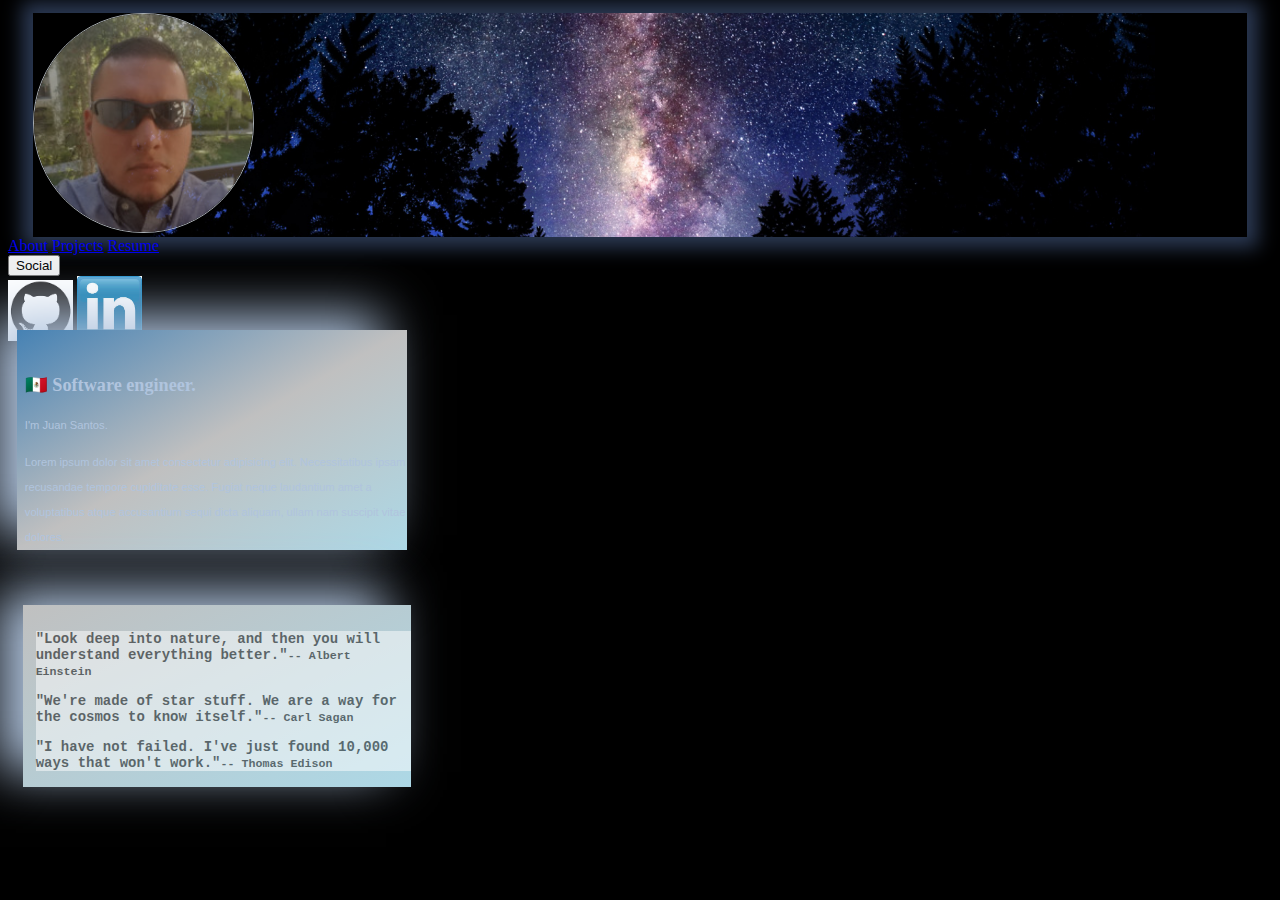
<file: index.html>
<!DOCTYPE html>
<html lang="en">

<head>
    <meta charset="UTF-8">
    <meta name="viewport" content="width=device-width, initial-scale=1.0">
    <meta http-equiv="X-UA-Compatible" content="ie=edge">
    <title>
        Juan Santos
    </title>
    <link rel="shortcut icon" type="image/x-icon" href="./assets/img/logo.ico">
    <!-- Bootstrap and personal CSS links -->
    <link rel="stylesheet" href="https://stackpath.bootstrapcdn.com/bootstrap/4.1.3/css/bootstrap.min.css" integrity="sha384-MCw98/SFnGE8fJT3GXwEOngsV7Zt27NXFoaoApmYm81iuXoPkFOJwJ8ERdknLPMO"
        crossorigin="anonymous">
    <link rel="stylesheet" href="./assets/css/style.css" type="text/css">

    <link rel="stylesheet" href="https://cdnjs.cloudflare.com/ajax/libs/animate.css/3.5.2/animate.min.css">
</head>

<body class="dark-background">
    <!-- Jumbotron navbar -->
    <div class="jumbotron animated fadeInDown" id="navbar-jumbotron">
        <!-- Picture -->
        <div>
            <img src="./assets/img/picture.jpeg" alt="profile-pic" id="navbar-pic" class="">
        </div>
        <!-- Dropdown Button -->
        <div class="dropdown" id="navbar-btn">
            <button class="btn btn-secondary btn-sm dropdown-toggle" type="button" id="dropdownMenuButton" data-toggle="dropdown" aria-haspopup="true"
                aria-expanded="false">
                Juan Santos
            </button>
            <div class="dropdown-menu" id="btn-menu" aria-labelledby="dropdownMenuButton">
                <a class="dropdown-item" href="./index.html">About</a>
                <a class="dropdown-item" href="./projects.html">Projects</a>
                <a class="dropdown-item" href="./resume.html" target="_blank">Resume</a>
                <div class="dropdown-divider"></div>
                <a class="dropdown-item" href="https://github.com/jsantos09" target="_blank">
                    <img src="./assets/img/github.png" class="social-link rounded animated fadeInRight" alt="github.img">
                </a>
                <a class="dropdown-item" href="https://www.linkedin.com/in/jsantos01/" target="_blank">
                    <img src="./assets/img/linkedin.jpeg" class="social-link rounded animated fadeInLeft" alt="linkedin.img">
                </a>
            </div>
        </div>
    </div>

    <!-- Container -->
    <div class="container-fluid">
        <!-- Button navbar -->
        <div class="row animated fadeIn" id="btn-navbar">
            <div class="btn-group btn-group-lg" id="btn-grp" role="group" aria-label="Button group with nested dropdown">
                <a href="./index.html" role="button" class="btn btn-dark">About</a>
                <a href="./projects.html" role="button" class="btn btn-dark">Projects</a>
                <a href="./resume.html" role="button" class="btn btn-dark">Resume</a>
                <div class="btn-group btn-group-lg" role="group">
                    <button id="btnGroupDrop1" type="button" class="btn btn-dark dropdown-toggle" data-toggle="dropdown" aria-haspopup="true"
                        aria-expanded="false">
                        Social
                    </button>
                    <div class="dropdown-menu" aria-labelledby="btnGroupDrop1">
                        <a class="dropdown-item" href="https://github.com/jsantos09" target="_blank">
                            <img src="./assets/img/github.png" alt="githubImg" class="social-link rounded animated zoomIn">
                        </a>
                        <a class="dropdown-item" href="https://www.linkedin.com/in/jsantos01/" target="_blank">
                            <img src="./assets/img/linkedin.jpeg" alt="linkedinImg" class="social-link rounded animated zoomIn">
                        </a>
                    </div>
                </div>
            </div>
        </div>
        <div class="row animated fadeInLeft" id="main-container">
            <div class="col-sm-11">
                <div id="info">
                    <h5 id="intro">🇲🇽 Software engineer.</h5>
                    <p class="text-justify" id="text">I'm Juan Santos.</p>
                    <p class="text-justify" id="text">Lorem ipsum dolor sit amet consectetur adipisicing elit. Necessitatibus
                        ipsam recusandae tempore cupiditate esse. Fugiat neque laudantium amet a voluptatibus atque accusantium
                        sequi dicta aliquam, ullam nam suscipit vitae dolores.</p>
                </div>
            </div>
        </div>
        <div class="row animated fadeInRight" id="quotes-container">
            <div class="col-sm-12" id="quotes-text">
            <p>"Look deep into nature, and then you will understand everything better."<small>-- Albert Einstein</small></p>
            <p>"We're made of star stuff. We are a way for the cosmos to know itself."<small>-- Carl Sagan</small></p>
            <p>"I have not failed. I've just found 10,000 ways that won't work."<small>-- Thomas Edison</small></p>
            </div>
        </div>
    </div>

    <!-- Scripts -->
    <script src="https://code.jquery.com/jquery-3.2.1.slim.min.js" integrity="sha384-KJ3o2DKtIkvYIK3UENzmM7KCkRr/rE9/Qpg6aAZGJwFDMVNA/GpGFF93hXpG5KkN"
        crossorigin="anonymous"></script>
    <script src="https://cdnjs.cloudflare.com/ajax/libs/popper.js/1.12.9/umd/popper.min.js" integrity="sha384-ApNbgh9B+Y1QKtv3Rn7W3mgPxhU9K/ScQsAP7hUibX39j7fakFPskvXusvfa0b4Q"
        crossorigin="anonymous"></script>
    <script src="https://maxcdn.bootstrapcdn.com/bootstrap/4.0.0/js/bootstrap.min.js" integrity="sha384-JZR6Spejh4U02d8jOt6vLEHfe/JQGiRRSQQxSfFWpi1MquVdAyjUar5+76PVCmYl"
        crossorigin="anonymous"></script>
    <script src="./assets/javascript/app.js"></script>
</body>

</html>
</file>
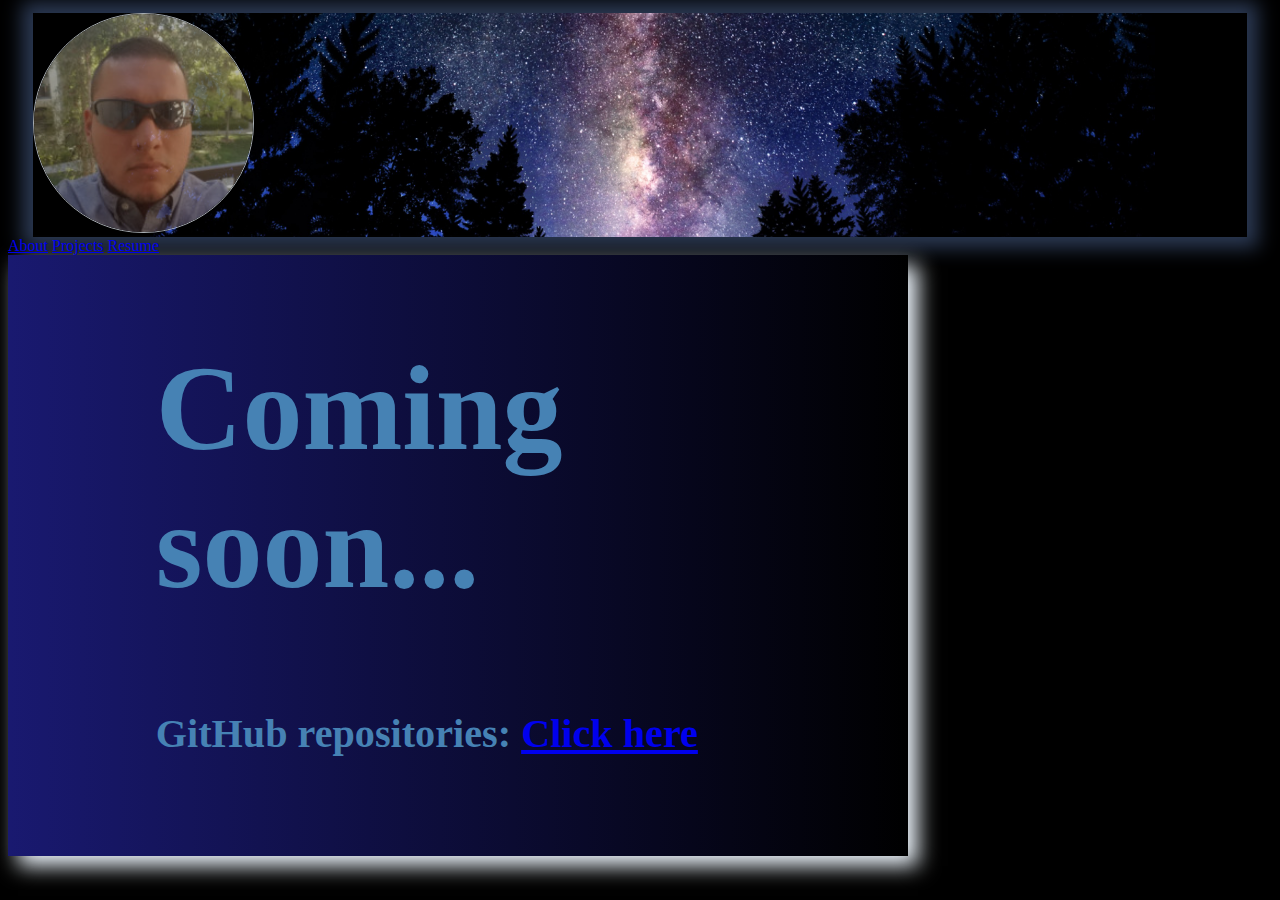
<file: projects.html>
<!DOCTYPE html>
<html lang="en">

<head>
    <meta charset="UTF-8">
    <meta name="viewport" content="width=device-width, initial-scale=1.0">
    <meta http-equiv="X-UA-Compatible" content="ie=edge">
    <title>
        Juan Santos
    </title>
    <link rel="shortcut icon" type="image/x-icon" href="./assets/img/logo.ico">
    <!-- Bootstrap and personal CSS links -->
    <link rel="stylesheet" href="https://stackpath.bootstrapcdn.com/bootstrap/4.1.3/css/bootstrap.min.css" integrity="sha384-MCw98/SFnGE8fJT3GXwEOngsV7Zt27NXFoaoApmYm81iuXoPkFOJwJ8ERdknLPMO"
        crossorigin="anonymous">
    <link rel="stylesheet" href="./assets/css/style.css" type="text/css">
    <link rel="stylesheet" href="https://cdnjs.cloudflare.com/ajax/libs/animate.css/3.5.2/animate.min.css">
</head>

<body class="dark-background">
    <!-- Jumbotron navbar -->
    <div class="jumbotron" id="navbar-jumbotron">
        <!-- Picture -->
        <div>
            <img src="./assets/img/picture.jpeg" alt="profile-pic" id="navbar-pic" class="animated wobble">
        </div>
        <!-- Dropdown Button -->
        <div class="dropdown animated fadeInUp slower" id="navbar-btn">
            <button class="btn btn-secondary btn-sm dropdown-toggle" type="button" id="dropdownMenuButton" data-toggle="dropdown" aria-haspopup="true"
                aria-expanded="false">
                Juan Santos
            </button>
            <div class="dropdown-menu" aria-labelledby="dropdownMenuButton">
                <a class="dropdown-item" href="./index.html">About me</a>
                <a class="dropdown-item" href="./resume.html" target="_blank">Resume</a>
                <a class="dropdown-item" href="./projects.html">Projects</a>
                <div class="dropdown-divider"></div>
                <a class="dropdown-item" href="https://github.com/jsantos09" target="_blank">
                    <img src="./assets/img/github.png" class="social-link rounded animated fadeInRight" alt="github.img">
                </a>
                <a class="dropdown-item" href="https://www.linkedin.com/in/jsantos01/" target="_blank">
                    <img src="./assets/img/linkedin.jpeg" class="social-link rounded animated fadeInLeft" alt="linkedin.img">
                </a>
            </div>
        </div>
    </div>
    <!-- Button navbar -->
    <div class="container animated fadeIn" id="btn-navbar">
            <div class="btn-group btn-group-lg" id="btn-grp" role="group" aria-label="Basic example">
                <a href="./index.html" role="button" class="btn btn-dark">About</a>
                <a href="./projects.html" role="button" class="btn btn-dark">Projects</a>
                <a href="./resume.html" role="button" class="btn btn-dark">Resume</a>
            </div>
        </div>
    <!-- projects -->
    <div class="container" id="project-container">
        <div class="animated zoomIn slower" id="coming-soon">
            <h1>Coming soon...</h1>
            <h6>GitHub repositories:
                <a href="https://github.com/jsantos09?tab=repositories" target="_blank">Click here</a>
            </h6>
        </div>
    </div>

    <!-- Scripts -->
    <script src="https://code.jquery.com/jquery-3.2.1.slim.min.js" integrity="sha384-KJ3o2DKtIkvYIK3UENzmM7KCkRr/rE9/Qpg6aAZGJwFDMVNA/GpGFF93hXpG5KkN"
        crossorigin="anonymous"></script>
    <script src="https://cdnjs.cloudflare.com/ajax/libs/popper.js/1.12.9/umd/popper.min.js" integrity="sha384-ApNbgh9B+Y1QKtv3Rn7W3mgPxhU9K/ScQsAP7hUibX39j7fakFPskvXusvfa0b4Q"
        crossorigin="anonymous"></script>
    <script src="https://maxcdn.bootstrapcdn.com/bootstrap/4.0.0/js/bootstrap.min.js" integrity="sha384-JZR6Spejh4U02d8jOt6vLEHfe/JQGiRRSQQxSfFWpi1MquVdAyjUar5+76PVCmYl"
        crossorigin="anonymous"></script>
</body>

</html>
</file>
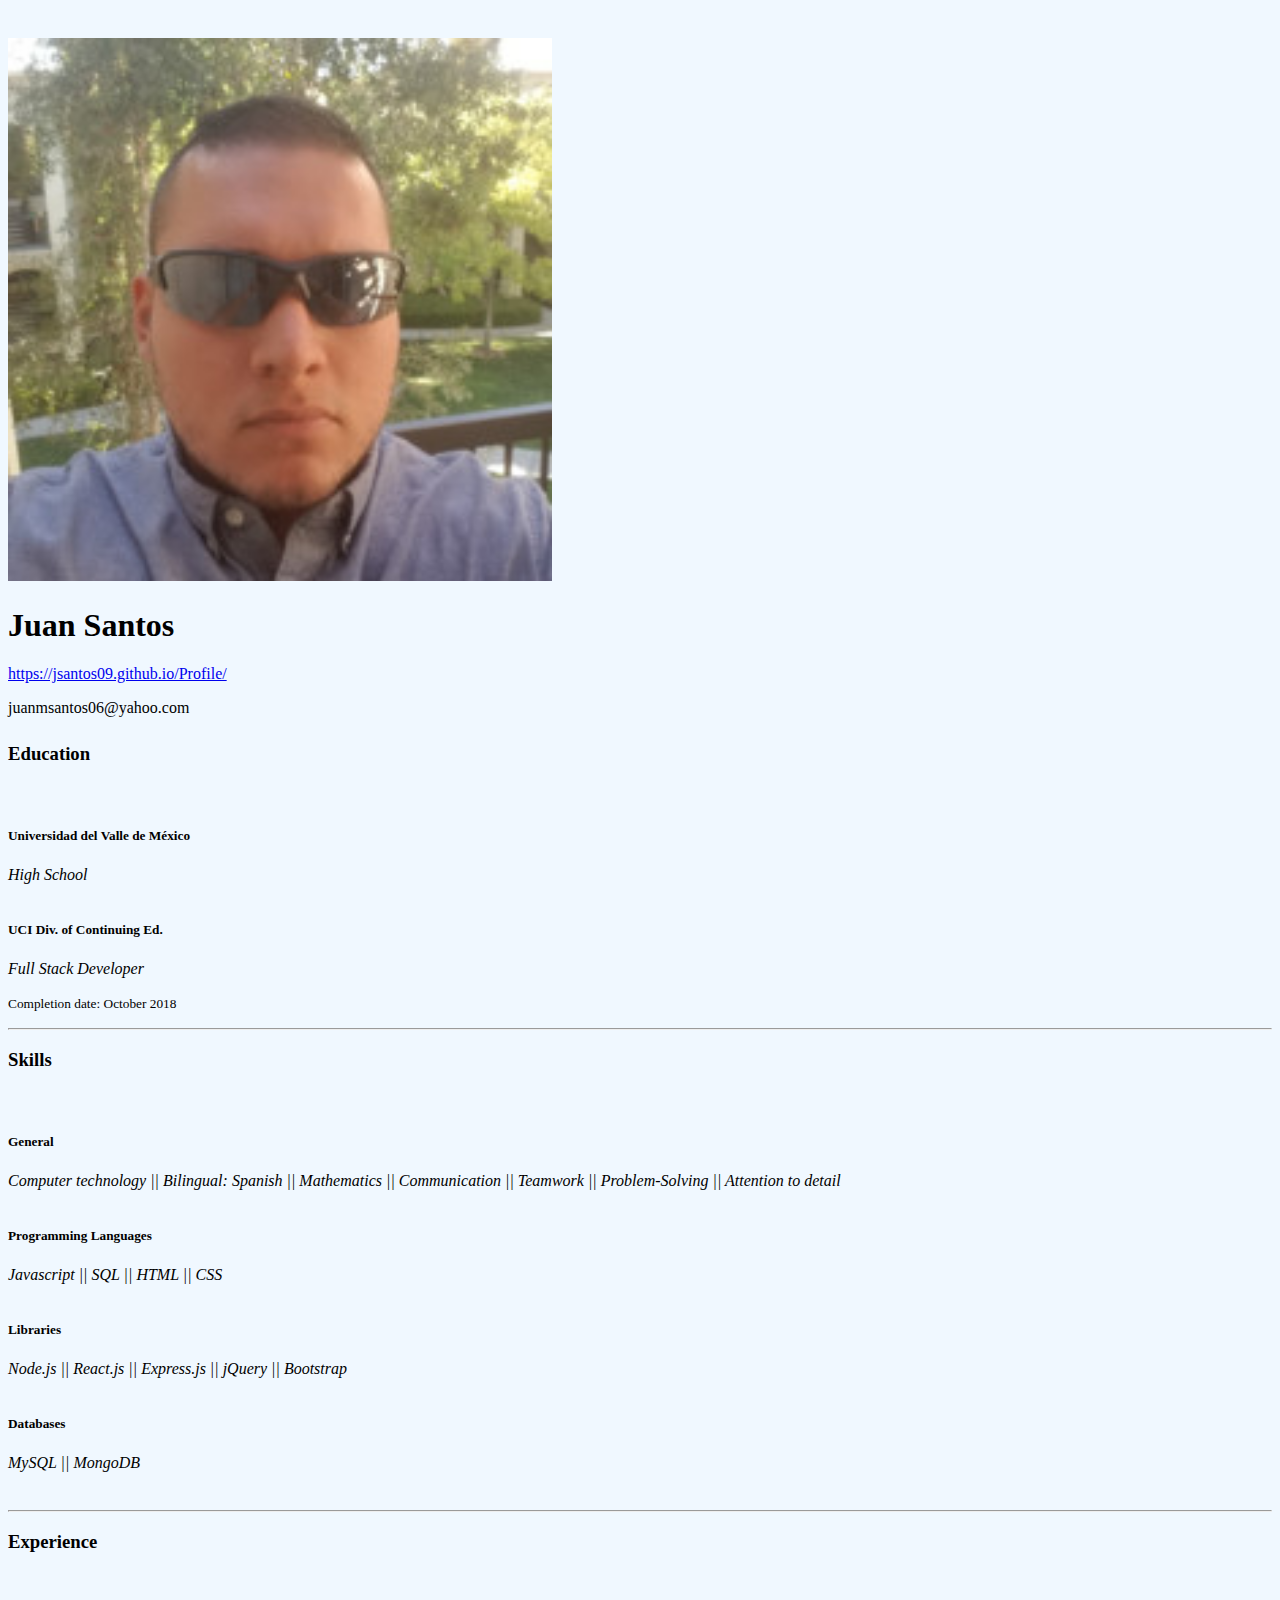
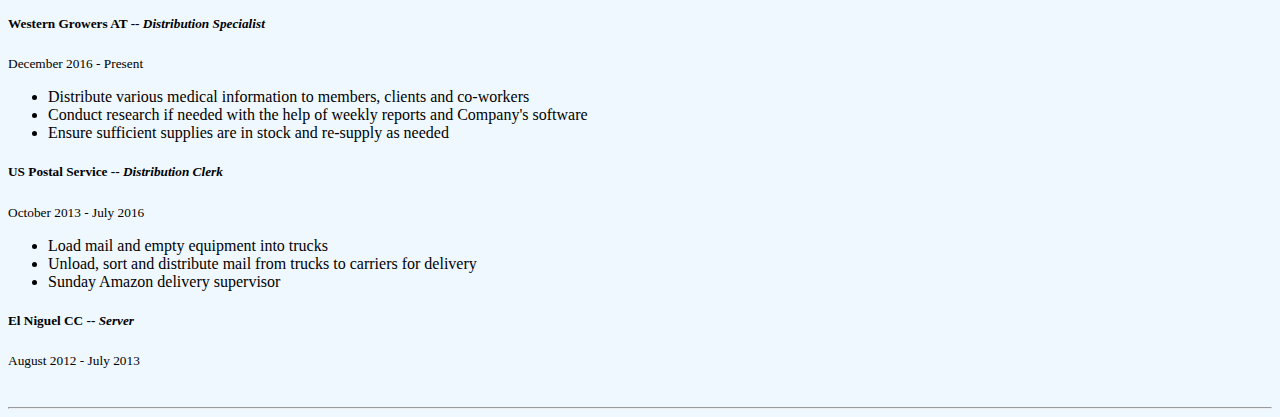
<file: resume.html>
<!DOCTYPE html>
<html lang="en">

<head>
    <meta charset="UTF-8">
    <meta name="viewport" content="width=device-width, initial-scale=1.0">
    <meta http-equiv="X-UA-Compatible" content="ie=edge">
    <title>
        Juan Santos
    </title>
    <link rel="shortcut icon" type="image/x-icon" href="./assets/img/logo.ico">
    <!-- Bootstrap and personal CSS links -->
    <link rel="stylesheet" href="https://stackpath.bootstrapcdn.com/bootstrap/4.1.3/css/bootstrap.min.css" integrity="sha384-MCw98/SFnGE8fJT3GXwEOngsV7Zt27NXFoaoApmYm81iuXoPkFOJwJ8ERdknLPMO"
        crossorigin="anonymous">
    <link rel="stylesheet" href="./assets/css/style.css" type="text/css">
</head>

<body id="resume-body">

    <div class="container" id="main-resume-container">

        <div class="row">
            <div class="col-sm-4">
                <img src="./assets/img/picture.jpeg" alt="MyPic" class="img-thumbnail" id="resume-img">
            </div>
            <div class="col-sm-8">
                <div class="page-header">
                    <div>
                        <h1>Juan Santos</h1>
                        <a href="https://jsantos09.github.io/Profile/" target="_blank">https://jsantos09.github.io/Profile/</a>
                        <p>juanmsantos06@yahoo.com</p>
                    </div>
                </div>
            </div>
        </div>

        <div class="row" id="resume-content">
            <div class="col-sm-6">

                <div>
                    <h3>Education</h3>
                    <div class="bottom-margin">
                        <h5>Universidad del Valle de México</h5>
                        <i>High School</i>
                    </div>
                    <div>
                        <h5>UCI Div. of Continuing Ed.</h5>
                        <i>Full Stack Developer</i>
                        <p>
                            <small>Completion date: October 2018</small>
                        </p>
                    </div>
                </div>

                <hr>

                <div>
                    <h3>Skills</h3>
                    <div class="bottom-margin">
                        <h5>General</h5>
                        <i>Computer technology || Bilingual: Spanish || Mathematics || </i>
                        <i>Communication || Teamwork || Problem-Solving || Attention to detail</i>
                    </div>
                    <div class="bottom-margin">
                        <h5>Programming Languages</h5>
                        <i>Javascript || SQL || HTML || CSS</i>
                    </div>
                    <div class="bottom-margin">
                        <h5>Libraries</h5>
                        <i>Node.js || React.js || Express.js || jQuery || Bootstrap</i>
                    </div>
                    <div class="bottom-margin">
                        <h5>Databases</h5>
                        <i>MySQL || MongoDB</i>
                    </div>
                </div>
                <hr>
            </div>

            <div class="col-sm-6" id="right">
                <div>
                    <h3>Experience</h3>
                    <div class="bottom-margin">
                        <h5>Western Growers AT --
                            <i>Distribution Specialist</i>
                        </h5>
                        <p>
                            <small>December 2016 - Present</small>
                        </p>
                        <ul>
                            <li>Distribute various medical information to members, clients and co-workers</li>
                            <li>Conduct research if needed with the help of weekly reports and Company's software</li>
                            <li>Ensure sufficient supplies are in stock and re-supply as needed</li>
                        </ul>

                        <h5>US Postal Service --
                            <i>Distribution Clerk</i>
                        </h5>
                        <p>
                            <small>October 2013 - July 2016</small>
                        </p>
                        <ul>
                            <li>Load mail and empty equipment into trucks</li>
                            <li>Unload, sort and distribute mail from trucks to carriers for delivery</li>
                            <li>Sunday Amazon delivery supervisor</li>
                        </ul>
                        <h5>El Niguel CC --
                            <i>Server</i>
                        </h5>
                        <p>
                            <small>August 2012 - July 2013</small>
                        </p>
                    </div>
                    <hr>

                </div>
            </div>
        </div>


        <!-- Jquery -->
        <script src="https://code.jquery.com/jquery-3.3.1.min.js" integrity="sha256-FgpCb/KJQlLNfOu91ta32o/NMZxltwRo8QtmkMRdAu8="
            crossorigin="anonymous"></script>
</body>

</html>
</file>
<file: assets/css/style.css>
.dark-background {
    background-color: black;
}
/* RESUME CSS */
#resume-body {
    background-color: #F0F8FF;
    color: black;
}

#resume-content {
    margin-top: 2%;
}

#resume-img {
    width: 39%;
}

#main-resume-container {
    margin-top: 3%;
}

.bottom-margin {
    margin-bottom: 3%;
}

h3 {
    margin-bottom: 5%;
}
/* Navbar css */
#navbar-jumbotron {
    width: 100%;
    height: 275px;
    background-image: url("../img/galaxy-trees.jpg");
    background-size: 100%;
    background-position: center;
    background-repeat: no-repeat;
    background-color: black;

}

#btn-navbar {
    display: none;
}

#main-container {
    width: 390px;
    position: relative;
    top: -15px;
    left: 9px;
    background-image: linear-gradient(to bottom right, darkslategray, midnightblue);
    padding-top: 1%;
    box-shadow: 5px 5px 30px;
    font-family: 'Lucida Sans', 'Lucida Sans Regular', 'Lucida Grande', 'Lucida Sans Unicode', Geneva, Verdana, sans-serif;
    font-size: 14px;
    line-height: 25px;
    color: lightsteelblue;
}

#quotes-container {
    width: 375px;
    position: relative;
    top: 15px;
    left: 15px;
    background-image: url("../img/nature.jpg");
    background-size: 100%;
    padding: 1% 0 0 1%;
    box-shadow: 5px 5px 30px;
    color: lightsteelblue;
    font-family: 'Courier New', Courier, monospace;
    font-size: 14px;
}

#quotes-text {
    background-color: white;
    opacity: 0.5;
}

#quotes-text p {
    font-weight: bold;
    color: #000000;
}

#navbar-pic {
    opacity: 0.7;
    border-radius: 50%;
    width: 23%;
    position: relative;
    top: -10px;
    left: 285px;
    border-color: aliceblue;
    border-style: solid;
    border-width: 1px;
}

#navbar-btn {
    position: relative;
    top: -100px;
    z-index: 5;
    opacity: 0.6;
}

#social-links {
    display: none;
}

.social-link {
    width: 35px;
}

#info {
    margin-left: 2%;
}

#project-container {
    width: 70%;
    background-image: linear-gradient(to right, midnightblue, black);
    padding: 5px 0 5px 15px;
    box-shadow: 10px 10px 20px aliceblue;
    color: steelblue;
}

#p-quote {
    font-family: 'Courier New', Courier, monospace;
    font-style: italic;
    font-size: 80%;
}

#intro {
    font-family: "Palatino Linotype", "Book Antiqua", Palatino, serif;
    font-size: 130%;
    margin-bottom: 4%;
}

/* Laptop breakpoint */
@media only screen and (min-width: 768px) {
    #navbar-jumbotron {
        margin-top: 1%;
        margin-left: 2%;
        height: 20%;
        width: 96%;
        background-image: url("../img/galaxy-trees.jpg");
        background-size: 85%;
        background-position: center;
        box-shadow: 0 0 18px 11px #2b3953;
    }
    
    #main-container {
        background-image: linear-gradient(to bottom right, steelblue, silver, lightblue);
        padding-top: 1%;
        box-shadow: -25px -15px 50px;
    }

    #quotes-container {
        background-image: linear-gradient(to bottom right, silver, lightblue);
        padding: 1% 0 .1% 1%;
        margin-top: 2%;
        box-shadow: -25px -15px 50px;

    }
    
    #navbar-pic {
        width: 18%;
        position: inherit;
        border-color: aliceblue;
        border-style: solid;
    }
    
    #navbar-btn {
        display: none;
    }

    #btn-navbar {
        display: inherit;
    }

    .social-link {
        width: 65px;
    }

    #social-links {
        display: initial;
    }

    #coming-soon {
        font-size: 60px;
        margin: 5% 0 0 15%;
    }

    #project-container {
        width: 70%;
        background-image: linear-gradient(to right, midnightblue, black);
        padding: 5px 0 5px 15px;
        box-shadow: 10px 10px 20px aliceblue;
        color: steelblue;
    }

    #resume-img {
        width: 43%;
    }

    #text {
        font-family: 'Lucida Sans', 'Lucida Sans Regular', 'Lucida Grande', 'Lucida Sans Unicode', Geneva, Verdana, sans-serif;
        font-size: 80%;
    }
    
    #p-quote {
        font-family: 'Courier New', Courier, monospace;
        font-style: italic;
        font-size: 100%;
    }
    
    #intro {
        font-family: "Palatino Linotype", "Book Antiqua", Palatino, serif;
        font-size: 130%;
        margin-bottom: 4%;
    }
}


@media only screen and (min-width: 1400px) {
    #navbar-jumbotron {
        margin-top: 1%;
        margin-left: 18%;
        height: 20%;
        width: 65%;
        background-image: url("../img/galaxy-trees.jpg");
        background-size: 85%;
        background-position: center;
        box-shadow: -25px -5px 40px;
    }

    #navbar-btn {
        display: none;
    }

    #btn-navbar {
        display: inherit;
    }

    #btn-grp {
        position: relative;
        left: 15%;
        box-shadow: -10px -10px 40px 5px;
        z-index: 1;
    }

    #main-container {
        margin-top: 3%;
        background-image: linear-gradient(to bottom right, steelblue, silver, lightblue);
        padding-top: 1%;
        box-shadow: -25px -15px 50px;
    }

    #quotes-container {
        width: 55%;
        background-image: linear-gradient(to bottom right, silver, lightblue);
        padding: 1% 0 .1% 1%;
        margin-top: 2%;
        position: relative;
        left: 35%;
        box-shadow: -25px -15px 50px;
    }

    #nature-card {
        width: 18%;
        position: absolute;
        bottom: 5%;
        left: 5%;
        z-index: -1;
    }
    
    #navbar-pic {
        width: 18%;
        position: inherit;
        border-color: aliceblue;
        border-style: solid;
        border-width: 3px;
    }

    .social-link {
        width: 65px;
    }

    #coming-soon {
        font-size: 60px;
        margin: 5% 0 0 15%;
    }

    #project-container {
        width: 50%;
        margin-top: 3%;
        padding-bottom: 4%;
        background-image: linear-gradient(to right, midnightblue, black);
        box-shadow: 10px 10px 20px aliceblue;
        color: steelblue;
    }

    #text {
        font-family: 'Lucida Sans', 'Lucida Sans Regular', 'Lucida Grande', 'Lucida Sans Unicode', Geneva, Verdana, sans-serif;
        font-size: 94%;
    }
    
    #p-quote {
        font-family: 'Courier New', Courier, monospace;
        font-style: italic;
        font-size: 100%;
    }
    
    #intro {
        font-family: "Palatino Linotype", "Book Antiqua", Palatino, serif;
        font-size: 189%;
        margin-bottom: 4%;
    }

    #minimize {
        width: 500px;
    }
}
</file>
